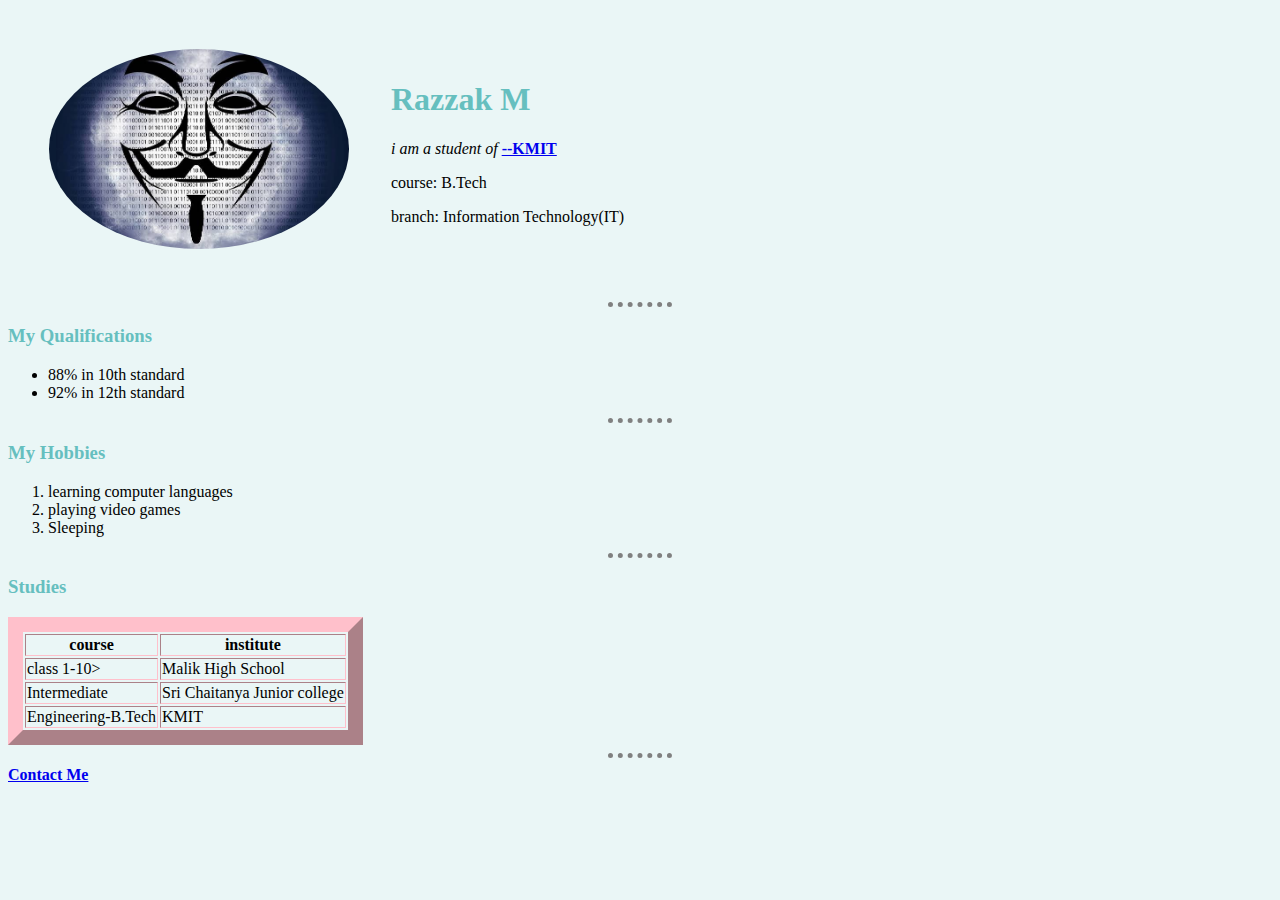
<file: index.html>
<!DOCTYPE html>
<html lang="en" dir="ltr">
  <head>
    <meta charset="utf-8">
    <title>Razzak's personal site😃</title>
    <link rel="stylesheet" href="css/styles.css">
  </head>
  <body style="background-color: #EAF6F6">
    <table cellspacing="40">
      <tr>
        <td><img style="border-radius: 100%" width="300px" src="images/ananymous1.jpg"></td>
        <td><h1>Razzak M</h1>
            <p><em>i am a student of </em><strong><a href="https://www.kmit.in/home">--KMIT</a></strong></p>
            <p>course: B.Tech<p/>
            <p>branch: Information Technology(IT)</p></td>
      </tr>
    </table>

    <hr>
    <h3>My Qualifications</h3>
    <ul>
      <li>88% in 10th standard</li>
      <li>92% in 12th standard</li>
    </ul>
    <hr>
    <h3>My Hobbies</h3>
    <ol>
      <li>learning computer languages</li>
      <li>playing video games</li>
      <li>Sleeping</li>
    </ol>
    <hr>
    <h3>Studies</h3>
    <table border="" style="border-color: pink; border-width: 15px">
      <thead>
        <tr>
          <th>course</th>
          <th>institute</th>
        </tr>
      </thead>
      <tbody>
        <tr>
          <td>class 1-10></td>
          <td>Malik High School</td>
        </tr>
        <tr>
          <td>Intermediate</td>
          <td>Sri Chaitanya Junior college</td>
        </tr>
        <tr>
          <td>Engineering-B.Tech</td>
          <td>KMIT</td>
        </tr>
      </tbody>
      <tfoot>
      </tfoot>
    </table>
    <hr>
    <a href="contact-me.html"><strong>Contact Me</strong></a>
  </body>
</html>
</file>
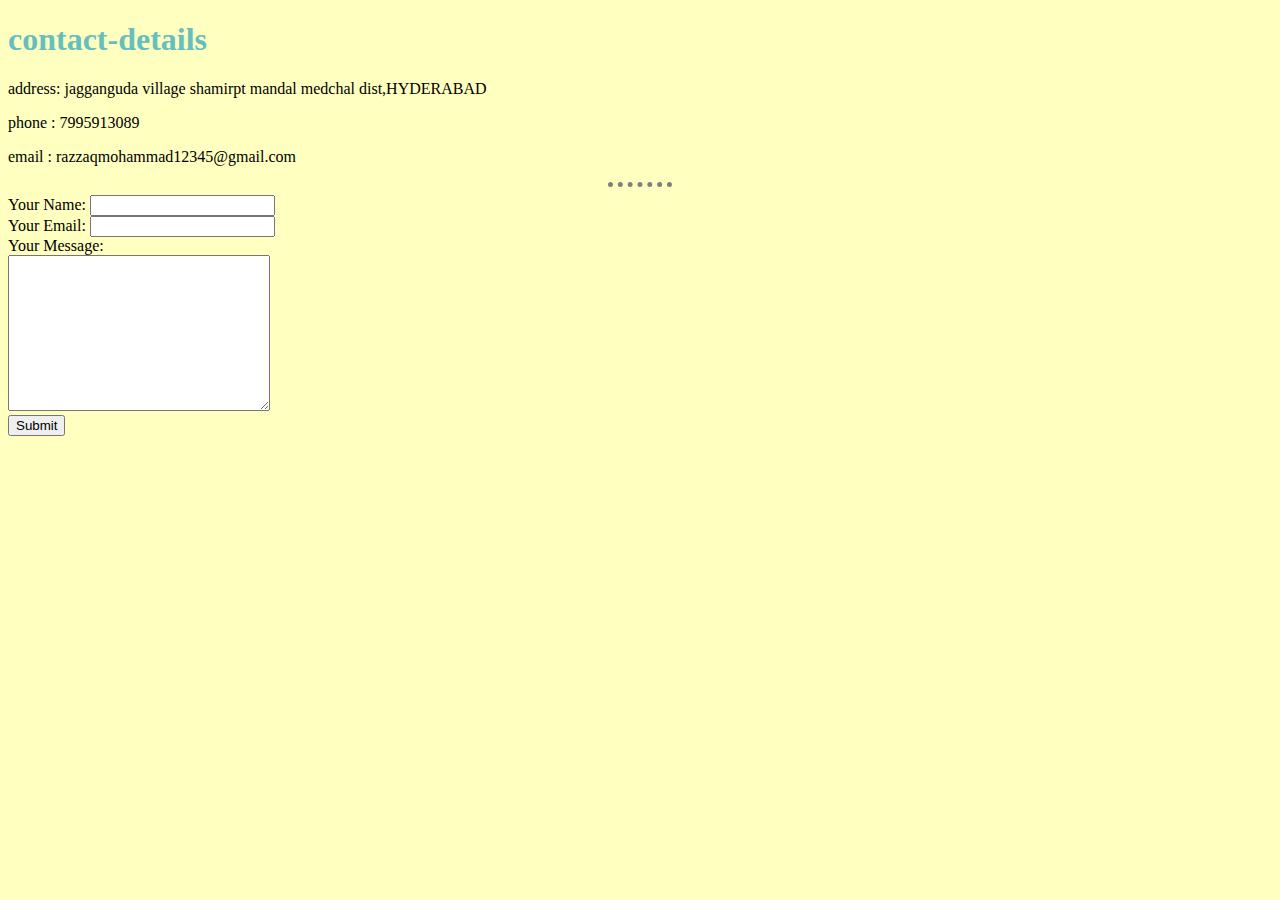
<file: contact-me.html>
<!DOCTYPE html>
<html lang="en" dir="ltr">
  <head>
    <meta charset="utf-8">
    <title>Contact details</title>
    <link rel="stylesheet" href="css/styles.css">
  </head>
  <body style="background-color: rgba(255, 255, 128, .5);">
    <h1>contact-details</h1>
     <p>address: jagganguda village
                  shamirpt mandal
                  medchal dist,HYDERABAD</p>
     <p>phone  : 7995913089</p>
     <p>email  : razzaqmohammad12345@gmail.com</p>
     <hr>
     <form action="mailto:razzaqmohammad12345@gmail.com" method="post" enctype="text/plain">
       <label>Your Name:</label>
       <input type="text" name="yourName" value=""><br>
       <label>Your Email:</label>
       <input type="email" name="yourEmail" value=""><br>
       <label>Your Message:</label><br>
       <textarea name="yourMessage" rows="10" cols="30"></textarea><br>
       <input type="submit" name="" value="Submit">
     </form>

  </body>
</html>
</file>
<file: css/styles.css>
<style>

  body {background-color: #EAF6F6}

  hr {
   border-style: none;
   border-top-style: dotted;
   border-color: grey;
   border-width: thick;
   width: 5%;
  }

  h1 {color: #66BFBF;}
  h3 {color: #66BFBF;}
</style>
</file>
